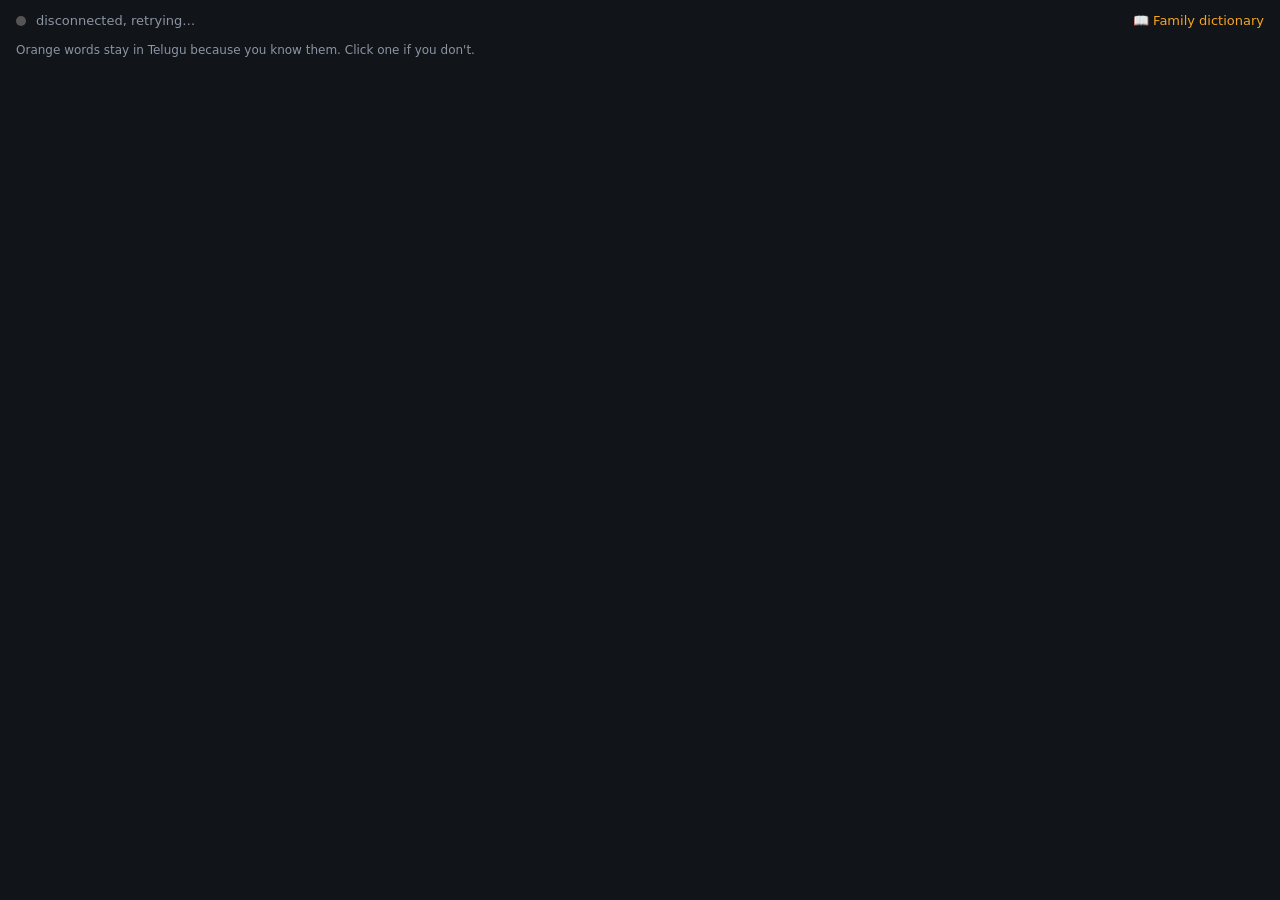
<file: overlay.html>
<!doctype html>
<html lang="en">
<head>
<meta charset="utf-8">
<meta name="viewport" content="width=device-width, initial-scale=1">
<title>Call Subtitles</title>
<style>
  :root { --bg: #111418; --card: #1b2027; --text: #f2f4f7; --muted: #8b95a3; --accent: #f5a524; }
  * { box-sizing: border-box; }
  body { margin: 0; background: var(--bg); color: var(--text); font: 16px/1.4 -apple-system, "Noto Sans Telugu", system-ui, sans-serif; }
  header { display: flex; align-items: center; gap: 10px; padding: 12px 16px; color: var(--muted); font-size: 13px; }
  .dot { width: 10px; height: 10px; border-radius: 50%; background: #555; }
  .dot.live { background: #3ecf8e; }
  .dot.speaking { background: var(--accent); animation: pulse 0.8s infinite alternate; }
  @keyframes pulse { to { opacity: 0.3; } }
  #lines { display: flex; flex-direction: column; gap: 10px; padding: 0 16px 16px; }
  .line { background: var(--card); border-radius: 12px; padding: 12px 14px; opacity: 0.55; }
  .line:first-child { opacity: 1; }
  .orig { color: var(--muted); font-size: 18px; }
  .en { font-size: 26px; font-weight: 600; margin-top: 4px; min-height: 1.4em; }
  .en.pending { color: var(--muted); font-weight: 400; font-size: 18px; }
  .cards { display: flex; flex-wrap: wrap; gap: 8px; margin-top: 8px; }
  .card { background: #262d36; border-radius: 10px; padding: 6px 10px; font-size: 15px; max-width: 100%; }
  .card b { color: var(--accent); }
  .card span { color: var(--muted); }
  .line.ask { border-left: 4px solid var(--accent); }
  .kept { color: var(--accent); cursor: pointer; border-bottom: 1px dashed var(--accent); }
  .kept small { color: var(--muted); font-weight: 400; font-size: 0.6em; margin-left: 3px; }
  .hint { color: var(--muted); font-size: 12px; padding: 0 16px 8px; }
  #ask { margin: 0 16px 12px; background: #2d2210; border: 2px solid var(--accent); border-radius: 14px; padding: 12px 14px;
         display: none; }
  #ask.show { display: block; animation: pop .3s ease; }
  @keyframes pop { from { transform: scale(.96); opacity: 0; } to { transform: scale(1); opacity: 1; } }
  #ask .label { color: var(--accent); font-size: 13px; font-weight: 700; letter-spacing: .03em; text-transform: uppercase; }
  #ask .te { font-size: 22px; margin-top: 4px; }
  #ask .roman { font-size: 24px; font-weight: 700; color: var(--text); }
  #ask .meaning { color: var(--muted); font-size: 15px; }
  header a { margin-left: auto; color: var(--accent); text-decoration: none; font-size: 13px; }
  #popup { position: fixed; right: 16px; bottom: 16px; width: min(360px, calc(100vw - 32px)); background: var(--card);
           border-radius: 16px; overflow: hidden; box-shadow: 0 10px 40px rgba(0,0,0,.5); transform: translateY(140%);
           transition: transform .35s ease; }
  #popup.show { transform: translateY(0); }
  #popup img { width: 100%; height: 220px; object-fit: cover; display: block; background: #000; }
  #popup .body { padding: 12px 14px 14px; }
  #popup .name { font-size: 22px; font-weight: 700; color: var(--accent); }
  #popup .desc { color: var(--text); font-size: 15px; margin-top: 4px; }
  .thumb { width: 64px; height: 48px; object-fit: cover; border-radius: 8px; vertical-align: middle; margin-right: 8px; }
  #live { padding: 0 16px 10px; color: var(--accent); font-size: 20px; min-height: 1.6em; }
</style>
</head>
<body>
<header><span class="dot" id="dot"></span><span id="status">connecting…</span><a href="/calls/dictionary.html" target="_blank">📖 Family dictionary</a></header>
<div id="ask"><div class="label"></div><div class="te"></div><div class="roman"></div><div class="meaning"></div></div>
<div class="hint">Orange words stay in Telugu because you know them. Click one if you don't.</div>
<div id="live"></div>
<div id="lines"></div>
<div id="popup"><img alt=""><div class="body"><div class="name"></div><div class="desc"></div></div></div>
<script>
const lines = document.getElementById("lines");
const dot = document.getElementById("dot"), status = document.getElementById("status");
const live = document.getElementById("live");
const byId = {};
const ICONS = { food: "🍛", vehicle: "🛺", place: "🛕", clothing: "🥻", festival: "🪔", family: "👵", idiom: "💬", slang: "💬", phrase: "💬", culture: "🙏", word: "🔤", web: "🖼️" };

let socket = null;
let popupTimer = null;
let askTimer = null;

// A question the grandkid can ask in Telugu when grandma pauses in a story.
function showAsk(m) {
  const ask = document.getElementById("ask");
  // m.context: the next-call starter ("Last call: ..."); m.about: something she just mentioned (topics.py)
  ask.querySelector(".label").textContent = (m.context ? "💬 " + m.context + " · ask " : "💬 Ask ") + (m.caller || "her")
    + (m.about ? " about " + m.about : "") + ":";
  ask.querySelector(".te").textContent = m.telugu;
  ask.querySelector(".roman").textContent = "“" + m.roman + "”";
  ask.querySelector(".meaning").textContent = m.english;
  ask.classList.remove("show"); void ask.offsetWidth; ask.classList.add("show");
  clearTimeout(askTimer);
  askTimer = setTimeout(() => ask.classList.remove("show"), 25000);
}

// A picture of the thing grandma just mentioned, e.g. pulihora; also kept as a thumbnail on that line.
function showPicture(m) {
  const pop = document.getElementById("popup");
  pop.querySelector("img").src = "/" + m.image;
  pop.querySelector(".name").textContent = m.name;
  pop.querySelector(".desc").textContent = m.description || "";
  pop.classList.add("show");
  clearTimeout(popupTimer);
  popupTimer = setTimeout(() => pop.classList.remove("show"), 9000);
  const el = byId[m.line ?? m.id];
  if (el) {
    const card = document.createElement("div"); card.className = "card";
    const img = document.createElement("img"); img.className = "thumb"; img.src = "/" + m.image;
    const b = document.createElement("b"); b.textContent = m.name;
    card.append(img, b);
    let box = el.querySelector(".cards");
    if (!box) { box = document.createElement("div"); box.className = "cards"; el.append(box); }
    box.prepend(card);
  }
}

// Words kept in Telugu are highlighted with their English underneath; click one if you've forgotten it.
function renderKept(en, text, kept) {
  en.textContent = "";
  let rest = text;
  for (const k of kept) {
    const i = rest.indexOf(k.telugu);
    if (i < 0) continue;
    en.append(rest.slice(0, i));
    const w = document.createElement("span"); w.className = "kept"; w.title = "Click if you don't know this word";
    w.textContent = k.telugu;
    const small = document.createElement("small"); small.textContent = "(" + k.english + ")"; w.append(small);
    w.onclick = () => { if (socket) socket.send(JSON.stringify({ type: "forget", id: k.id })); w.replaceWith(k.english); };
    en.append(w);
    rest = rest.slice(i + k.telugu.length);
  }
  en.append(rest);
}

function connect() {
  const ws = socket = new WebSocket(`ws://${location.host || "localhost:8765"}`);
  ws.onopen = () => { dot.className = "dot live"; status.textContent = "listening"; };
  ws.onclose = () => { dot.className = "dot"; status.textContent = "disconnected, retrying…"; setTimeout(connect, 1000); };
  ws.onmessage = (e) => {
    const m = JSON.parse(e.data);
    if (m.type === "speaking") { dot.className = "dot speaking"; status.textContent = "someone is speaking…"; return; }
    if (m.type === "partial") { live.textContent = m.text; return; }
    if (m.type === "picture") { showPicture(m); return; }
    if (m.type === "prompt") { showAsk(m); return; }
    if (m.type === "warning") { status.textContent = "⚠️ " + m.text; dot.className = "dot"; return; }
    if (m.type === "voice") { const el = byId[m.id]; if (el) el.querySelector(".en").prepend("🔊 "); return; }
    dot.className = "dot live"; status.textContent = "listening";
    let el = byId[m.id];
    if (!el) {
      el = document.createElement("div");
      el.className = "line";
      el.innerHTML = '<div class="orig"></div><div class="en pending">translating…</div>';
      lines.prepend(el);
      byId[m.id] = el;
      while (lines.children.length > 6) lines.lastChild.remove();
    }
    if (m.type === "original") el.querySelector(".orig").textContent = m.text;
    if (m.type === "english") {
      const en = el.querySelector(".en"); en.classList.remove("pending");
      renderKept(en, m.text, m.kept || []);
      if (m.route === "english") el.querySelector(".orig").textContent = "said in English";
    }
    if (m.type === "details") {
      const en = el.querySelector(".en");
      if (m.intent === "question" || m.intent === "request") { el.classList.add("ask"); en.prepend("❓ "); }
      if (m.cards && m.cards.length) {
        const box = document.createElement("div"); box.className = "cards";
        for (const c of m.cards) {
          const card = document.createElement("div"); card.className = "card";
          card.innerHTML = `${ICONS[c.category] || "🔖"} <b></b> <span></span>`;
          card.querySelector("b").textContent = c.title;
          card.querySelector("span").textContent = c.note ? "— " + c.note : "";
          box.append(card);
        }
        el.append(box);
      }
    }
  };
}
connect();
</script>
</body>
</html>
</file>
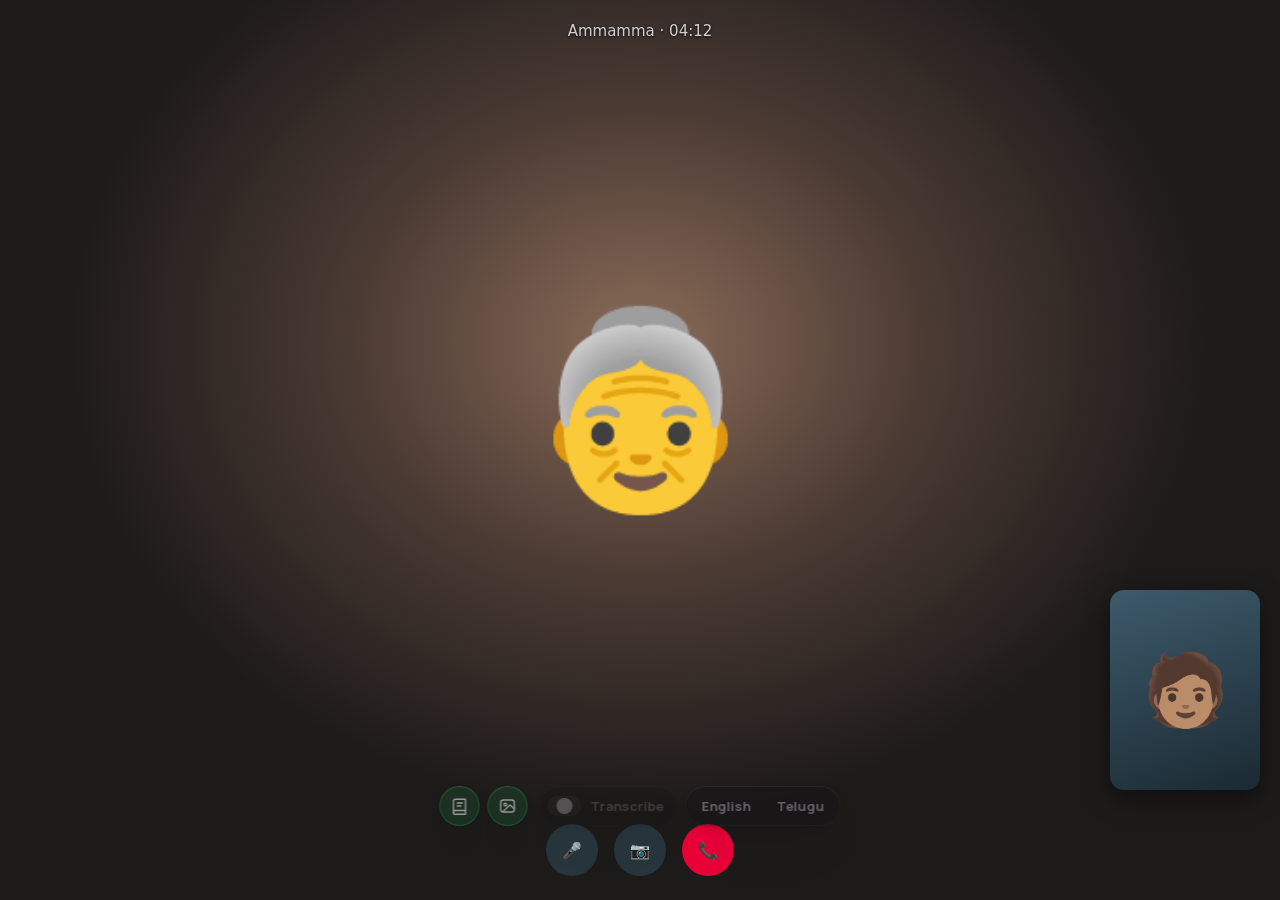
<file: extension/dev.html>
<!doctype html>
<html lang="en">
<head>
<meta charset="utf-8">
<meta name="viewport" content="width=device-width, initial-scale=1">
<title>Roots overlay preview</title>
<style>
  /* A stand-in for the call page, so the overlay can be worked on without installing the extension:
     python3 -m http.server 8799 --directory extension   then open http://localhost:8799/dev.html
     (with python tools/fake_call.py or subtitles.py running). */
  html, body { margin: 0; height: 100%; background: #0b141a; font-family: system-ui, sans-serif; color: #e9edef; overflow: hidden; }
  /* like a WhatsApp Web video call: her video fills the window, yours is a tile in the corner, the buttons sit along the bottom */
  .call { position: fixed; inset: 0; display: grid; place-items: center;
          background: radial-gradient(ellipse 60% 70% at 50% 38%, #8a6b58 0%, #4a3a33 38%, #1d1a1a 75%); }
  .face { font-size: 190px; filter: saturate(.9); transform: translateY(-40px); }
  .name { position: fixed; top: 22px; left: 50%; transform: translateX(-50%); font-size: 15px; opacity: .85; text-shadow: 0 1px 3px #000; }
  .self { position: fixed; right: 20px; bottom: 110px; width: 150px; height: 200px; border-radius: 14px; overflow: hidden;
          background: linear-gradient(160deg, #3d5a6b, #1b2a33); display: grid; place-items: center; font-size: 70px; box-shadow: 0 8px 24px rgba(0,0,0,.5); }
  .controls { position: fixed; bottom: 24px; left: 50%; transform: translateX(-50%); display: flex; gap: 16px; }
  .controls span { width: 52px; height: 52px; border-radius: 50%; background: rgba(42,57,66,.9); display: grid; place-items: center; }
  .controls span.end { background: #ea0038; }
</style>
</head>
<body>
<div class="call"><div class="face">👵</div></div><div class="name">Ammamma · 04:12</div><div class="self">🧑🏽</div>
<div class="controls"><span>🎤</span><span>📷</span><span class="end">📞</span></div>
<script>
  // What content.js needs from the extension APIs, when the page is served from the extension folder.
  window.chrome = window.chrome || {};
  chrome.runtime = { getURL: (p) => new URL(p, location.href).href };
  chrome.storage = { local: { get: (key, cb) => cb({ wsUrl: new URLSearchParams(location.search).get("ws") || undefined }) } };
</script>
<script src="content.js"></script>
</body>
</html>
</file>
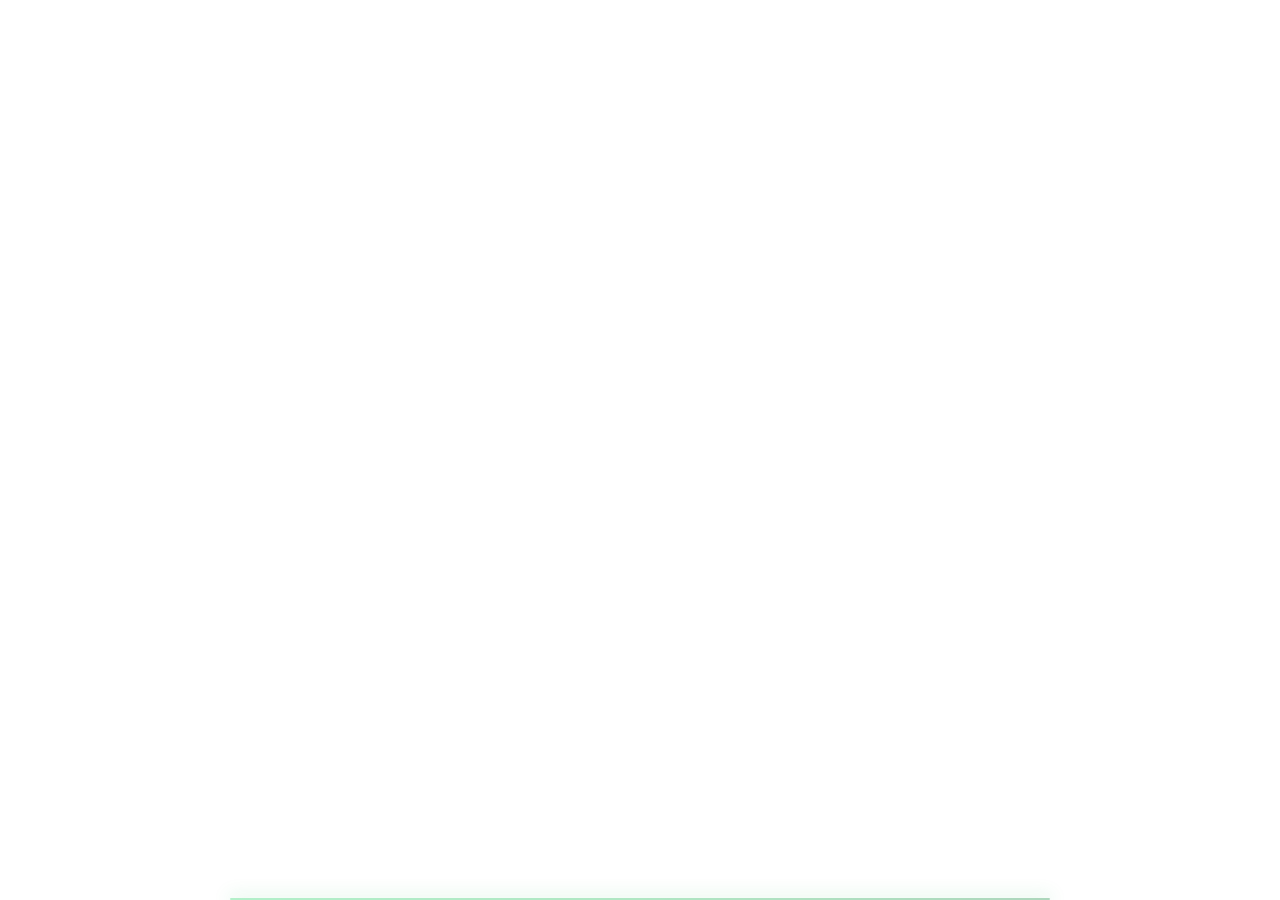
<file: extension/panel.html>
<!doctype html>
<html lang="en">
<head>
<meta charset="utf-8">
<meta name="viewport" content="width=device-width, initial-scale=1">
<title>Roots</title>
<link rel="stylesheet" href="panel.css">
</head>
<body>
<main id="root"></main>
<script src="panel.js"></script>
</body>
</html>
</file>
<file: extension/panel.css>
/* Weave overlay panels: deep charcoal, frosted glass, and green light: WhatsApp green to Spotify green to dark Spotify green (the
   tokens keep their old names: --cyan, --blue, --violet). The glass blur itself is on
   each panel's frame (content.js): a page inside a frame can't blur what's behind it. Only transform and opacity
   animate, so nothing reflows over the call. Tokens and motion: DESIGN.md. */
@font-face { font-family: "Newsreader"; src: url("fonts/newsreader.woff2") format("woff2"); font-weight: 400 700; font-display: swap; }
@font-face { font-family: "Manrope"; src: url("fonts/manrope.woff2") format("woff2"); font-weight: 200 800; font-display: swap; }
@property --ang { syntax: "<angle>"; inherits: false; initial-value: 0deg; }

:root {
  --bg: #121212; --bg-3: #232326;
  --solid: rgba(20, 20, 23, .92);
  --fill: rgba(255, 255, 255, .04); --fill-2: rgba(255, 255, 255, .07);
  --edge: rgba(255, 255, 255, .05); --edge-2: rgba(255, 255, 255, .09);
  --text: #f4f5f7; --text-2: #a1a1aa; --text-3: #6b6b74;
  --cyan: #25d366; --blue: #1db954; --violet: #168d40; --violet-2: #168d40;
  --grad: linear-gradient(135deg, #25d366 0%, #1db954 50%, #168d40 100%);
  --ring: conic-gradient(from var(--ang), #25d366, #1db954, #b3a6d4, #9bf0bf, #25d366);
  --lav: #b3a6d4; --lav-soft: rgba(179, 166, 212, .16);        /* muted lavender: the quiet third accent, as in the app */
  --raised: linear-gradient(180deg, rgba(36, 36, 41, .93), rgba(19, 19, 22, .92));   /* lit from above */
  --lift: inset 0 1px 0 rgba(255, 255, 255, .1), inset 0 0 0 1px rgba(255, 255, 255, .05), 0 16px 34px -14px rgba(0, 0, 0, .8), 0 2px 6px rgba(0, 0, 0, .35);
  --inner: inset 0 1px 0 rgba(255, 255, 255, .07), inset 0 0 0 1px rgba(255, 255, 255, .05);
  --shadow: 0 18px 40px -14px rgba(0, 0, 0, .7), 0 4px 12px -4px rgba(0, 0, 0, .4);
  --spring: cubic-bezier(.34, 1.56, .64, 1);     /* a soft overshoot, for things popping in */
  --ease-out: cubic-bezier(.16, 1, .3, 1);
  --ease-sheet: cubic-bezier(.32, .72, 0, 1);
  --ease-in: cubic-bezier(.7, 0, .84, 0);
  --serif: "Newsreader", "New York", Georgia, serif;     /* the words themselves, like the app's titles */
  --font: "Manrope", -apple-system, BlinkMacSystemFont, "Segoe UI", system-ui, sans-serif;
  --font-te: "Noto Sans Telugu", "Kohinoor Telugu", "Telugu Sangam MN", sans-serif;
}
* { box-sizing: border-box; }
html, body { margin: 0; height: 100%; background: transparent; color: var(--text);
  font: 500 14px/1.45 var(--font); -webkit-font-smoothing: antialiased; overflow: hidden; }
button { font: inherit; color: inherit; border: 0; background: none; padding: 0; cursor: pointer; text-align: inherit; }
.te { font-family: var(--font-te); font-weight: 500; }
.faint { color: var(--text-3); }
.eyebrow { font-size: 10px; font-weight: 800; letter-spacing: .12em; text-transform: uppercase; color: var(--text-3); }
[hidden] { display: none !important; }
@keyframes spin-ang { to { --ang: 360deg; } }
.loading::after { content: "…"; animation: blink 1s infinite; }
@keyframes blink { 50% { opacity: .3; } }

/* rows coming and going (every list) */
.in { animation: row-in 460ms var(--spring) both; }
@keyframes row-in { from { opacity: 0; transform: translate3d(0, 8px, 0) scale(.94); } }
.out { animation: row-out 300ms var(--ease-in) forwards; pointer-events: none; }
@keyframes row-out { to { opacity: 0; transform: translate3d(0, -6px, 0) scale(.96); } }

/* ================= top: "Ask her", a frosted pill ================= */
body[data-part="top"] main { display: inline-block; }
.pill { position: relative; isolation: isolate; width: max-content; max-width: 620px; display: grid; grid-template-columns: auto 1fr;
  gap: 2px 14px; align-items: center; padding: 14px 26px 16px 14px; border-radius: 30px;
  background: radial-gradient(90% 140% at 0% 0%, rgba(22,141,64,.30), transparent 60%), radial-gradient(80% 120% at 100% 100%, rgba(37,211,102,.16), transparent 65%); }
.pill::before { content: ""; position: absolute; inset: 0; border-radius: inherit; padding: 1.5px; background: var(--ring); z-index: -1;
  -webkit-mask: linear-gradient(#000 0 0) content-box, linear-gradient(#000 0 0); -webkit-mask-composite: xor; mask-composite: exclude;
  animation: spin-ang 5s linear infinite; }
.spark { width: 42px; height: 42px; border-radius: 50%; display: grid; place-items: center; color: #fff; background: var(--grad);
  box-shadow: 0 0 20px rgba(22,141,64,.7); animation: glint 2.8s ease-in-out infinite; }
.spark svg { width: 17px; height: 17px; }
@keyframes glint { 50% { box-shadow: 0 0 26px rgba(37,211,102,.8); transform: rotate(10deg) scale(1.05); } }
.q-roman { font-family: var(--serif); font-size: 24px; font-weight: 600; line-height: 1.2; letter-spacing: -.01em; }
.q-sub { font-size: 15px; color: var(--text-2); margin-top: 3px; }
.timer { position: absolute; left: 22px; right: 22px; bottom: 6px; height: 2px; border-radius: 2px; background: rgba(255,255,255,.06); overflow: hidden; }
.timer i { display: block; height: 100%; background: var(--grad); transform-origin: left; animation: drain linear both; }
@keyframes drain { from { transform: scaleX(1); } to { transform: scaleX(0); } }
/* a saying, slang or custom she used: bigger than a question, since it has to be read while she talks */
.pill.saying { padding: 18px 30px 20px 18px; gap: 2px 18px; align-items: start; max-width: 620px; white-space: normal; }
.pill.saying .spark { width: 48px; height: 48px; margin-top: 2px; animation: none; }
.pill.saying .spark svg { width: 20px; height: 20px; }
.pill.saying .kind { margin-bottom: 8px; }
.s-title { font-family: var(--serif); font-size: 31px; font-weight: 600; line-height: 1.15; letter-spacing: -.012em; text-wrap: balance; }
.s-note { font-size: 19px; line-height: 1.4; color: var(--text); opacity: .86; margin-top: 8px; text-wrap: pretty; }

/* ================= left: the conversation's words, one card, top-left corner ================= */
/* Built like the picture and meaning cards on the right (same fill, edge, shadow, radius, label pill), so the two sides match:
   one even-width card with the subject on top and the words in rows, instead of a column of different-width bubbles. */
body[data-part="left"] main { padding: 4px 16px 28px 4px; }
.dict { position: relative; width: 100%; border-radius: 22px; padding: 18px 20px 8px;
  background: radial-gradient(120% 60% at 0% 0%, rgba(29,185,84,.16), transparent 60%), linear-gradient(180deg, rgba(34,34,39,.95), rgba(17,17,20,.95));
  box-shadow: var(--inner), var(--shadow), 0 0 30px -14px rgba(29,185,84,.5); animation: bub-in 560ms var(--spring) both; transform-origin: 0 0; }
.dict-head { display: flex; flex-direction: column; align-items: flex-start; gap: 4px; padding-bottom: 12px; }
.dict-head .kind { margin-bottom: 2px; color: #9bf0bf; background: rgba(37,211,102,.12); box-shadow: inset 0 0 0 1px rgba(37,211,102,.3); }
.dict-topic { font-family: var(--serif); font-size: 22px; font-weight: 600; line-height: 1.2; letter-spacing: -.01em; color: #fff; text-wrap: balance; }
.rows { position: relative; display: flex; flex-direction: column; }
/* hairlines that fade at the ends, so the rows read as one list rather than boxes */
.w { position: relative; padding: 13px 0 14px; }
.w::before { content: ""; position: absolute; left: 0; right: 0; top: 0; height: 1px;
  background: linear-gradient(90deg, rgba(255,255,255,.12), rgba(255,255,255,.05) 80%, transparent); }
.w.in { animation: pop 520ms var(--spring) var(--d, 0ms) both; }
@keyframes pop { from { opacity: 0; transform: translate3d(-10px, 4px, 0); filter: blur(4px); } to { opacity: 1; transform: none; filter: none; } }
.w.out { animation: gone 180ms var(--ease-in) forwards; }
@keyframes gone { to { opacity: 0; transform: translate3d(-8px, 0, 0); filter: blur(3px); } }
.w-roman { display: block; font-family: var(--serif); font-size: 23px; font-weight: 600; letter-spacing: -.01em; line-height: 1.18; color: #fff;
  text-wrap: balance; }
.w-en { display: block; font-size: 15.5px; font-weight: 500; line-height: 1.4; color: rgba(255,255,255,.72); margin-top: 4px; text-wrap: pretty; }
@media (prefers-reduced-motion: reduce) { .dict, .w.in, .w.out { animation: none; } }
/* questions: lavender bubbles; one opens to its answer */
.question { display: block; max-width: 100%; padding: 10px 16px 11px; border-radius: 20px; text-align: left;
  background: linear-gradient(180deg, rgba(179,166,212,.14), rgba(20,20,24,.92) 70%); box-shadow: inset 0 1px 0 rgba(255,255,255,.08), inset 0 0 0 1px rgba(179,166,212,.22), 0 14px 30px -14px rgba(0,0,0,.8);
  transition: box-shadow 180ms var(--ease-out), transform 140ms var(--ease-out); animation: drift 8s ease-in-out infinite; animation-delay: calc(var(--i, 0) * -1.7s); }
.question.in { animation: pop 680ms var(--spring) var(--d, 0ms) both, drift 8s ease-in-out infinite; }
.question:hover { box-shadow: inset 0 1px 0 rgba(255,255,255,.1), inset 0 0 0 1px rgba(179,166,212,.45), 0 14px 30px -14px rgba(0,0,0,.8); }
.question:active { transform: scale(.98); }
.question .q { font-weight: 700; font-size: 15px; line-height: 1.3; color: #e9e4f7; }
.question .answer { display: grid; grid-template-rows: 0fr; opacity: 0; color: var(--text-2); font-size: 14px;
  transition: grid-template-rows 300ms var(--ease-sheet), opacity 220ms var(--ease-out), margin 300ms var(--ease-sheet); }
.question .answer > div { overflow: hidden; }
.question.open { box-shadow: inset 0 1px 0 rgba(255,255,255,.1), inset 0 0 0 1px rgba(179,166,212,.55), 0 0 22px -6px rgba(179,166,212,.45), 0 14px 30px -14px rgba(0,0,0,.8); }
.question.open .answer { grid-template-rows: 1fr; opacity: 1; margin-top: 6px; }
.answer .say { font-family: var(--serif); font-size: 17px; color: var(--text); font-weight: 600; }

/* ================= float: pictures and meanings, right side ================= */
body[data-part="float"] main { display: flex; justify-content: flex-end; }
.bubs { position: relative; width: 100%; display: flex; flex-direction: column; gap: 10px; padding: 4px 4px 8px; }
.bub { position: relative; width: 100%; border-radius: 20px; overflow: hidden; background: var(--raised); cursor: default;
  box-shadow: var(--inner), var(--shadow), 0 0 26px -10px rgba(29,185,84,.5); transform-origin: 100% 0;
  transition: opacity 600ms var(--ease-out), box-shadow 200ms var(--ease-out); }
.bub.in { animation: bub-in 560ms var(--spring) both; }
@keyframes bub-in { from { opacity: 0; transform: translate3d(12px, -8px, 0) scale(.7); } }
.bub.fading { opacity: 0; transform: translate3d(8px, -4px, 0) scale(.97); transition: opacity 700ms var(--ease-in), transform 700ms var(--ease-in); }
.bub .big { display: block; width: 100%; height: 160px; object-fit: cover; background: var(--bg-3); }
.bub-body { padding: 12px 16px 14px; }
.bub b { display: block; font-family: var(--serif); font-size: 21px; font-weight: 600; letter-spacing: -.005em; line-height: 1.22; }
.bub p { margin: 5px 0 0; font-size: 14.5px; line-height: 1.45; color: var(--text-2); }
.kind { display: inline-block; margin-bottom: 6px; font-size: 10px; line-height: 1.3; font-weight: 800; letter-spacing: .12em; text-transform: uppercase;
  padding: 3px 8px; border-radius: 999px; color: var(--lav); background: var(--lav-soft); box-shadow: inset 0 0 0 1px rgba(179,166,212,.3); }

/* ================= captions: the translation bubble ================= */
body[data-part="captions"] main { position: absolute; inset: 0; display: flex; flex-direction: column; justify-content: flex-end; align-items: center;
  padding: 10px 26px 16px; text-align: center;
  -webkit-mask-image: linear-gradient(transparent 0, #000 34px); mask-image: linear-gradient(transparent 0, #000 34px); }
/* a thin line of the orb's light along the bottom, brighter while someone talks */
.glow { position: absolute; left: 18%; right: 18%; bottom: 0; height: 2px; border-radius: 2px; background: var(--grad); opacity: .35;
  filter: blur(.5px); box-shadow: 0 0 18px 2px rgba(29,185,84,.55); transition: opacity 600ms var(--ease-out); }
body[data-state="listening"] .glow { opacity: .8; }
body[data-state="thinking"] .glow { opacity: .5; }
body[data-state="speaking"] .glow { opacity: 1; }
/* the line pulses: slow and faint when quiet, quicker and brighter while someone talks or Roots speaks */
.glow { animation: glow-pulse 2.8s ease-in-out infinite; }
body[data-state="listening"] .glow, body[data-state="thinking"] .glow, body[data-state="speaking"] .glow { animation-duration: 1.3s; }
@keyframes glow-pulse { 0%, 100% { transform: scaleX(.82); filter: brightness(.75); } 50% { transform: scaleX(1); filter: brightness(1.35); } }
.stage { position: relative; width: 100%; display: flex; flex-direction: column; align-items: center; gap: 6px; }
.cl { position: relative; max-width: 100%; transform-origin: 50% 100%; will-change: transform, opacity;
  transition: opacity 420ms var(--ease-out), scale 480ms var(--ease-sheet); }
.cl.past { opacity: .4; scale: .72; }
.cl.you .en { color: rgba(255,255,255,.72); font-weight: 650; }
.cl.entering { animation: line-in 460ms var(--ease-out) 180ms both; }   /* after the line above has started gliding up */
@keyframes line-in { from { opacity: 0; translate: 0 12px; } }
.cl.leaving { animation: line-out 260ms var(--ease-out) forwards; pointer-events: none; }
@keyframes line-out { to { opacity: 0; translate: 0 -20px; scale: .7; } }
.en { font-size: 27px; font-weight: 750; line-height: 1.28; letter-spacing: -.015em; color: #fff; text-wrap: balance; min-height: 1.3em;
  transition: color 400ms var(--ease-out); }
.en:empty { min-height: 0; }
.en.draft { color: rgba(255,255,255,.52); font-weight: 650; }
.en.reveal { -webkit-mask-image: linear-gradient(90deg, #000 42%, transparent 58%); mask-image: linear-gradient(90deg, #000 42%, transparent 58%);
  -webkit-mask-size: 280% 100%; mask-size: 280% 100%; animation: write 800ms var(--ease-out) both; }
@keyframes write { from { -webkit-mask-position: 100% 0; mask-position: 100% 0; } to { -webkit-mask-position: 0 0; mask-position: 0 0; } }
.dots { display: inline-flex; gap: 6px; align-items: center; height: 1.3em; }
.dots i { width: 6px; height: 6px; border-radius: 50%; background: var(--grad); animation: dot 1.2s var(--ease-sheet) infinite; }
.dots i:nth-child(2) { animation-delay: .15s; }
.dots i:nth-child(3) { animation-delay: .3s; }
@keyframes dot { 0%, 100% { opacity: .35; transform: translate3d(0, 0, 0) scale(.85); } 40% { opacity: 1; transform: translate3d(0, -4px, 0) scale(1); } }
.tag { display: inline-block; font-size: 9px; font-weight: 800; letter-spacing: .12em; text-transform: uppercase; color: #041018;
  background: var(--grad); border-radius: 6px; padding: 3px 7px; margin-right: 9px; vertical-align: 4px; }
.kept { color: #9bf0bf; border-bottom: 2px dashed rgba(29,185,84,.75); cursor: pointer; transition: color 140ms; }
.kept:hover { color: #fff; }
.kept small { color: rgba(244,245,247,.55); font-weight: 600; font-size: .55em; margin-left: 5px; }
.warning { display: inline-block; background: rgba(251,191,36,.12); box-shadow: inset 0 0 0 1px rgba(251,191,36,.35); color: #fde3a1;
  border-radius: 999px; padding: 4px 12px; font-size: 12px; margin-bottom: 6px; }
</file>
